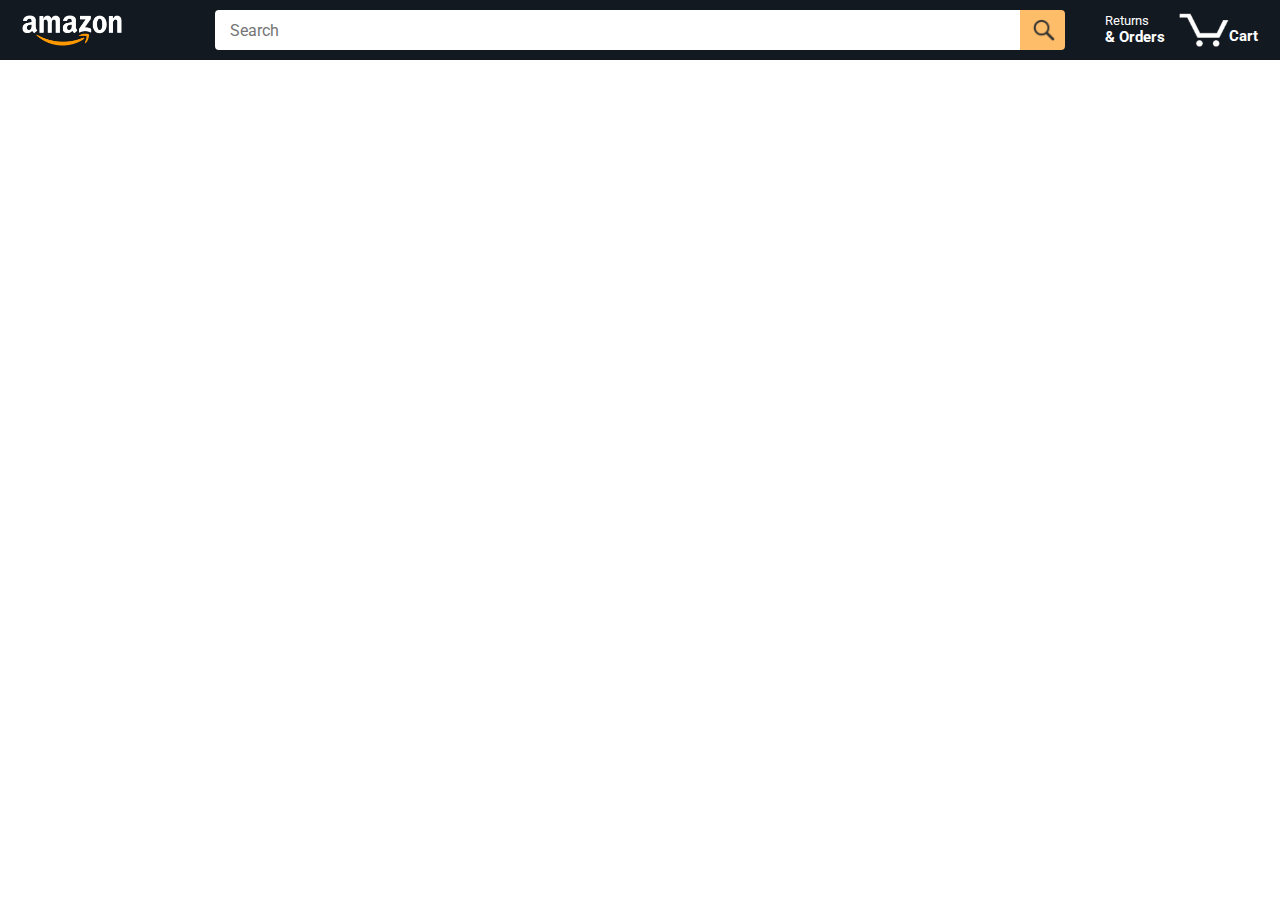
<file: index.html>
<!DOCTYPE html>
<html>
  <head>
    <title>Amazon Project</title>

    <!-- This code is needed for responsive design to work.
      (Responsive design = make the website look good on
      smaller screen sizes like a phone or a tablet). -->
    <meta name="viewport" content="width=device-width, initial-scale=1">

    <!-- Load a font called Roboto from Google Fonts. -->
    <link rel="preconnect" href="https://fonts.googleapis.com">
    <link rel="preconnect" href="https://fonts.gstatic.com" crossorigin>
    <link href="https://fonts.googleapis.com/css2?family=Roboto:wght@400;500;700&display=swap" rel="stylesheet">

    <!-- Here are the CSS files for this page. -->
    <link rel="stylesheet" href="styles/shared/general.css">
    <link rel="stylesheet" href="styles/shared/amazon-header.css">
    <link rel="stylesheet" href="styles/pages/amazon.css">
  </head>
  <body>
    <div class="amazon-header">
      <div class="amazon-header-left-section">
        <a href="index.html" class="header-link">
          <img class="amazon-logo"
            src="images/amazon-logo-white.png">
          <img class="amazon-mobile-logo"
            src="images/amazon-mobile-logo-white.png">
        </a>
      </div>

      <div class="amazon-header-middle-section">
        <input class="search-bar" type="text" placeholder="Search">

        <button class="search-button">
          <img class="search-icon" src="images/icons/search-icon.png">
        </button>
      </div>

      <div class="amazon-header-right-section">
        <a class="orders-link header-link" href="orders.html">
          <span class="returns-text">Returns</span>
          <span class="orders-text">& Orders</span>
        </a>

        <a class="cart-link header-link" href="checkout.html">
          <img class="cart-icon" src="images/icons/cart-icon.png">
          <div class="cart-quantity js-cart-quantity"></div>
          <div class="cart-text">Cart</div>
        </a>
      </div>
    </div>
    
    <div class="main">
      <div class="products-grid  js-products-grid">
      </div>
    </div>
    
    <script src="scripts/amazon.js" type="module"></script>
  </body>
</html>
</file>
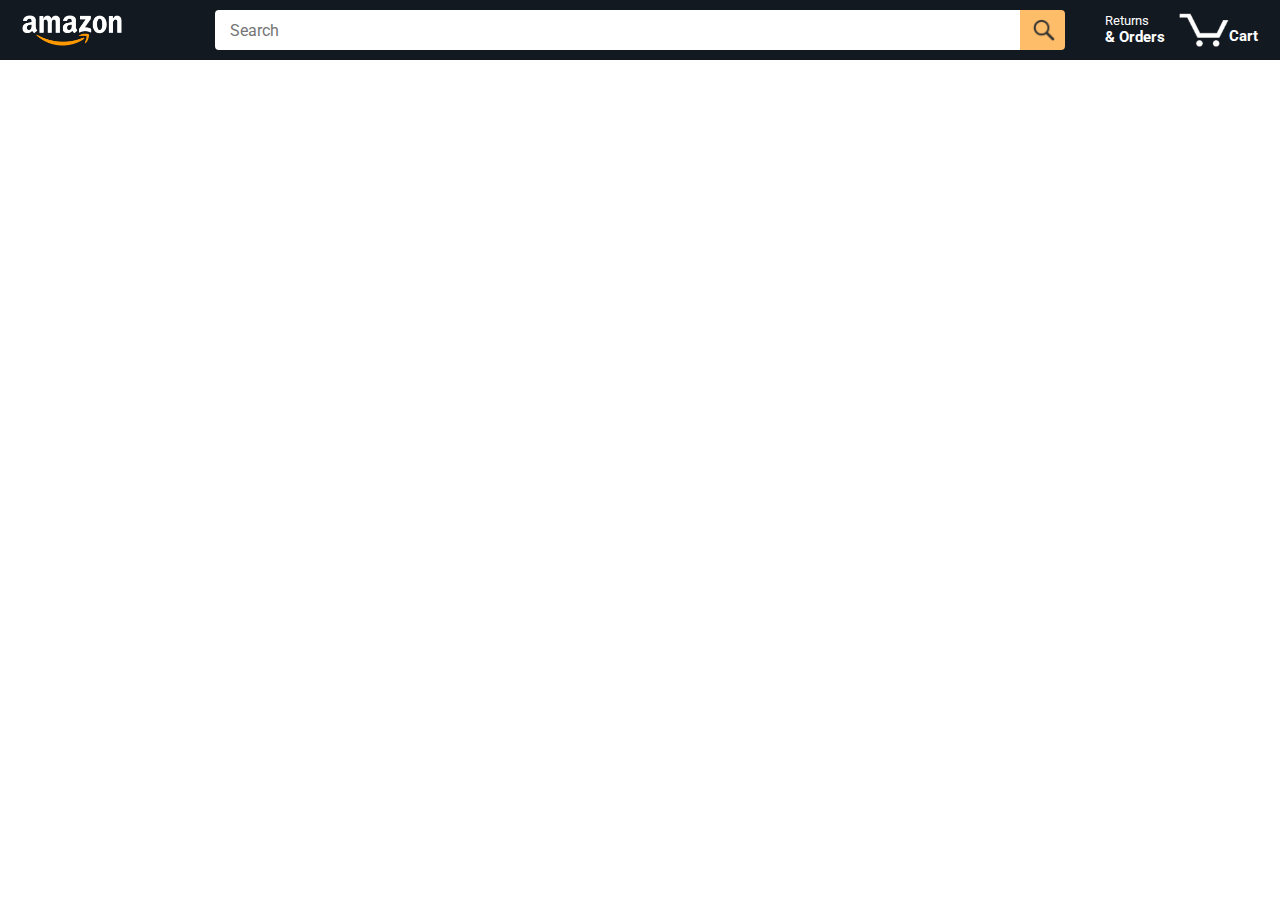
<file: amazon.html>
<!DOCTYPE html>
<html>
  <head>
    <title>Amazon Project</title>

    <!-- This code is needed for responsive design to work.
      (Responsive design = make the website look good on
      smaller screen sizes like a phone or a tablet). -->
    <meta name="viewport" content="width=device-width, initial-scale=1">

    <!-- Load a font called Roboto from Google Fonts. -->
    <link rel="preconnect" href="https://fonts.googleapis.com">
    <link rel="preconnect" href="https://fonts.gstatic.com" crossorigin>
    <link href="https://fonts.googleapis.com/css2?family=Roboto:wght@400;500;700&display=swap" rel="stylesheet">

    <!-- Here are the CSS files for this page. -->
    <link rel="stylesheet" href="styles/shared/general.css">
    <link rel="stylesheet" href="styles/shared/amazon-header.css">
    <link rel="stylesheet" href="styles/pages/amazon.css">
  </head>
  <body>
    <div class="amazon-header">
      <div class="amazon-header-left-section">
        <a href="amazon.html" class="header-link">
          <img class="amazon-logo"
            src="images/amazon-logo-white.png">
          <img class="amazon-mobile-logo"
            src="images/amazon-mobile-logo-white.png">
        </a>
      </div>

      <div class="amazon-header-middle-section">
        <input class="search-bar" type="text" placeholder="Search">

        <button class="search-button">
          <img class="search-icon" src="images/icons/search-icon.png">
        </button>
      </div>

      <div class="amazon-header-right-section">
        <a class="orders-link header-link" href="orders.html">
          <span class="returns-text">Returns</span>
          <span class="orders-text">& Orders</span>
        </a>

        <a class="cart-link header-link" href="checkout.html">
          <img class="cart-icon" src="images/icons/cart-icon.png">
          <div class="cart-quantity js-cart-quantity"></div>
          <div class="cart-text">Cart</div>
        </a>
      </div>
    </div>
    
    <div class="main">
      <div class="products-grid  js-products-grid">
      </div>
    </div>
    
    <script src="/scripts/amazon.js" type="module"></script>
  </body>
</html>
</file>
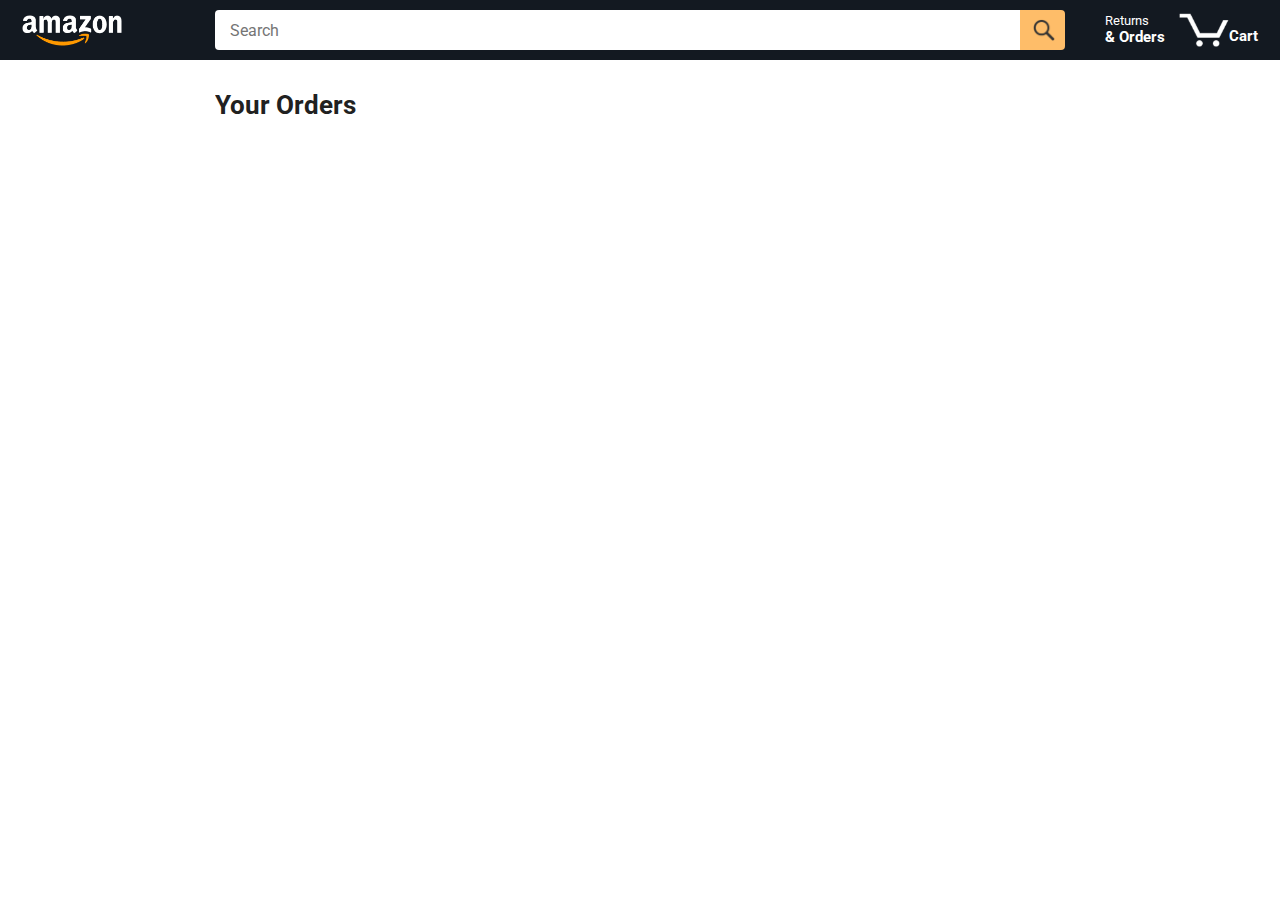
<file: orders.html>
<!DOCTYPE html>
<html>
  <head>
    <title>Orders</title>

    <!-- This code is needed for responsive design to work.
      (Responsive design = make the website look good on
      smaller screen sizes like a phone or a tablet). -->
    <meta name="viewport" content="width=device-width, initial-scale=1">

    <!-- Load a font called Roboto from Google Fonts. -->
    <link rel="preconnect" href="https://fonts.googleapis.com">
    <link rel="preconnect" href="https://fonts.gstatic.com" crossorigin>
    <link href="https://fonts.googleapis.com/css2?family=Roboto:wght@400;500;700&display=swap" rel="stylesheet">

    <!-- Here are the CSS files for this page. -->
    <link rel="stylesheet" href="styles/shared/general.css">
    <link rel="stylesheet" href="styles/shared/amazon-header.css">
    <link rel="stylesheet" href="styles/pages/orders.css">
  </head>
  <body>
    <div class="amazon-header">
      <div class="amazon-header-left-section">
        <a href="index.html" class="header-link">
          <img class="amazon-logo"
            src="images/amazon-logo-white.png">
          <img class="amazon-mobile-logo"
            src="images/amazon-mobile-logo-white.png">
        </a>
      </div>

      <div class="amazon-header-middle-section">
        <input class="search-bar" type="text" placeholder="Search">

        <button class="search-button">
          <img class="search-icon" src="images/icons/search-icon.png">
        </button>
      </div>

      <div class="amazon-header-right-section">
        <a class="orders-link header-link" href="orders.html">
          <span class="returns-text">Returns</span>
          <span class="orders-text">& Orders</span>
        </a>

        <a class="cart-link header-link" href="checkout.html">
          <img class="cart-icon" src="images/icons/cart-icon.png">
          <div class="cart-quantity js-cart-quantity"></div>
          <div class="cart-text">Cart</div>
        </a>
      </div>
    </div>

    <div class="main">
      <div class="page-title">Your Orders</div>

      <div class="js-orders-grid orders-grid">

      </div>
    </div>
    <script type="module" src="scripts/orderdummy.js"></script>
  </body>
</html>
</file>
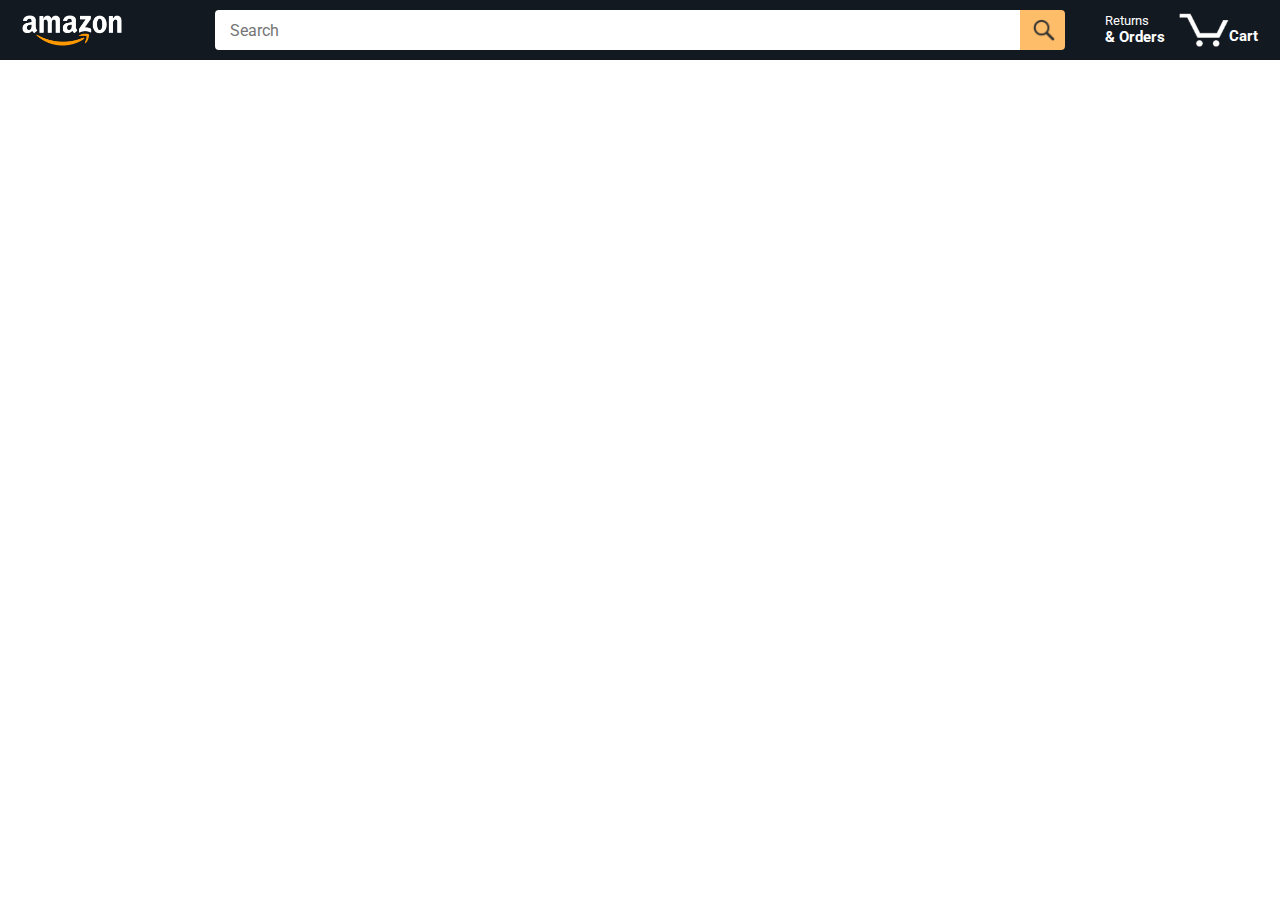
<file: tracking.html>
<!DOCTYPE html>
<html>
  <head>
    <title>Tracking</title>

    <!-- This code is needed for responsive design to work.
      (Responsive design = make the website look good on
      smaller screen sizes like a phone or a tablet). -->
    <meta name="viewport" content="width=device-width, initial-scale=1">

    <!-- Load a font called Roboto from Google Fonts. -->
    <link rel="preconnect" href="https://fonts.googleapis.com">
    <link rel="preconnect" href="https://fonts.gstatic.com" crossorigin>
    <link href="https://fonts.googleapis.com/css2?family=Roboto:wght@400;500;700&display=swap" rel="stylesheet">

    <!-- Here are the CSS files for this page. -->
    <link rel="stylesheet" href="styles/shared/general.css">
    <link rel="stylesheet" href="styles/shared/amazon-header.css">
    <link rel="stylesheet" href="styles/pages/tracking.css">
  </head>
  <body>
    <div class="amazon-header">
      <div class="amazon-header-left-section">
        <a href="index.html" class="header-link">
          <img class="amazon-logo"
            src="images/amazon-logo-white.png">
          <img class="amazon-mobile-logo"
            src="images/amazon-mobile-logo-white.png">
        </a>
      </div>

      <div class="amazon-header-middle-section">
        <input class="search-bar" type="text" placeholder="Search">

        <button class="search-button">
          <img class="search-icon" src="images/icons/search-icon.png">
        </button>
      </div>

      <div class="amazon-header-right-section">
        <a class="orders-link header-link" href="orders.html">
          <span class="returns-text">Returns</span>
          <span class="orders-text">& Orders</span>
        </a>

        <a class="cart-link header-link" href="checkout.html">
          <img class="cart-icon" src="images/icons/cart-icon.png">
          <div class="cart-quantity js-cart-quantity"></div>
          <div class="cart-text">Cart</div>
        </a>
      </div>
    </div>

    <div class="main">
      <div class="order-tracking js-order-tracking">
      </div>
    </div>

    <script type="module" src="scripts/tracking.js"></script>
  </body>
</html>
</file>
<file: styles/shared/general.css>
body {
  font-family: Roboto, Arial;
  color: rgb(33, 33, 33);
  /* The <body> element has a default margin of 8px
     on all sides. This removes the default margins. */
  margin: 0;
}

/* <p> elements have a default margin on the top
   and bottom. This removes the default margins. */
p {
  margin: 0;
}

button {
  cursor: pointer;
}

select {
  cursor: pointer;
}

input, select, button {
  font-family: Roboto, Arial;
}

.button-primary {
  color: rgb(33, 33, 33);
  background-color: rgb(255, 216, 20);
  border: 1px solid rgb(252, 210, 0);
  border-radius: 8px;
  cursor: pointer;
  box-shadow: 0 2px 5px rgba(213, 217, 217, 0.5);
}

.button-primary:hover {
  background-color: rgb(247, 202, 0);
  border: 1px solid rgb(242, 194, 0);
}

.button-primary:active {
  background: rgb(255, 216, 20);
  border-color: rgb(252, 210, 0);
  box-shadow: none;
}

.button-secondary {
  color: rgb(33, 33, 33);
  background: white;
  border: 1px solid rgb(213, 217, 217);
  border-radius: 8px;
  cursor: pointer;
  box-shadow: 0 2px 5px rgba(213, 217, 217, 0.5);
}

.button-secondary:hover {
  background-color: rgb(247, 250, 250);
}

.button-secondary:active {
  background-color: rgb(237, 253, 255);
  box-shadow: none;
}

/* These styles will limit text to 2 lines. Anything
   beyond 2 lines will be replaced with "..."
   You can find this code by using an A.I. tool or by
   searching in Google.
   https://css-tricks.com/almanac/properties/l/line-clamp/ */
.limit-text-to-2-lines {
  display: -webkit-box;
  -webkit-line-clamp: 2;
  -webkit-box-orient: vertical;
  overflow: hidden;
}

.link-primary {
  color: rgb(1, 124, 182);
  cursor: pointer;
}

.link-primary:hover {
  color: rgb(196, 80, 0);
}

/* Styles for dropdown selectors. */
select {
  color: rgb(33, 33, 33);
  background-color: rgb(240, 240, 240);
  border: 1px solid rgb(213, 217, 217);
  border-radius: 8px;
  padding: 3px 5px;
  font-size: 15px;
  cursor: pointer;
  box-shadow: 0 2px 5px rgba(213, 217, 217, 0.5);
}

select:focus,
input:focus {
  outline: 2px solid rgb(255, 153, 0);
}
</file>
<file: styles/shared/amazon-header.css>
.amazon-header {
  background-color: rgb(19, 25, 33);
  color: white;
  padding-left: 15px;
  padding-right: 15px;

  display: flex;
  align-items: center;
  justify-content: space-between;

  position: fixed;
  top: 0;
  left: 0;
  right: 0;
  height: 60px;
}

.amazon-header-left-section {
  width: 180px;
}

@media (max-width: 800px) {
  .amazon-header-left-section {
    width: unset;
  }
}

.header-link {
  display: inline-block;
  padding: 6px;
  border-radius: 2px;
  cursor: pointer;
  text-decoration: none;
  border: 1px solid rgba(0, 0, 0, 0);
}

.header-link:hover {
  border: 1px solid white;
}

.amazon-logo {
  width: 100px;
  margin-top: 5px;
}

.amazon-mobile-logo {
  display: none;
}

@media (max-width: 575px) {
  .amazon-logo {
    display: none;
  }

  .amazon-mobile-logo {
    display: block;
    height: 35px;
    margin-top: 5px;
  }
}

.amazon-header-middle-section {
  flex: 1;
  max-width: 850px;
  margin-left: 10px;
  margin-right: 10px;
  display: flex;
}

.search-bar {
  flex: 1;
  width: 0;
  font-size: 16px;
  height: 38px;
  padding-left: 15px;
  border: none;
  border-top-left-radius: 4px;
  border-bottom-left-radius: 4px;
  border-top-right-radius: 0;
  border-bottom-right-radius: 0;
}

.search-button {
  background-color: rgb(254, 189, 105);
  border: none;
  width: 45px;
  height: 40px;
  border-top-right-radius: 4px;
  border-bottom-right-radius: 4px;
  flex-shrink: 0;
}

.search-icon {
  height: 22px;
  margin-left: 2px;
  margin-top: 3px;
}

.amazon-header-right-section {
  width: 180px;
  flex-shrink: 0;
  display: flex;
  justify-content: end;
}

.orders-link {
  color: white;
}

.returns-text {
  display: block;
  font-size: 13px;
}

.orders-text {
  display: block;
  font-size: 15px;
  font-weight: 700;
}

.cart-link {
  color: white;
  display: flex;
  align-items: center;
  position: relative;
}

.cart-icon {
  width: 50px;
}

.cart-text {
  margin-top: 12px;
  font-size: 15px;
  font-weight: 700;
}

.cart-quantity {
  color: rgb(240, 136, 4);
  font-size: 16px;
  font-weight: 700;

  position: absolute;
  top: 4px;
  left: 22px;
  
  width: 26px;
  text-align: center;
}
</file>
<file: styles/pages/amazon.css>
.main {
  margin-top: 60px;
}

.products-grid {
  display: grid;

  /* - In CSS Grid, 1fr means a column will take up the
       remaining space in the grid.
     - If we write 1fr 1fr ... 1fr; 8 times, this will
       divide the grid into 8 columns, each taking up an
       equal amount of the space.
     - repeat(8, 1fr); is a shortcut for repeating "1fr"
       8 times (instead of typing out "1fr" 8 times).
       repeat(...) is a special property that works with
       display: grid; */
  grid-template-columns: repeat(8, 1fr);
}

/* @media is used to create responsive design (making the
   website look good on any screen size). This @media
   means when the screen width is 2000px or less, we
   will divide the grid into 7 columns instead of 8. */
@media (max-width: 2000px) {
  .products-grid {
    grid-template-columns: repeat(7, 1fr);
  }
}

/* This @media means when the screen width is 1600px or
   less, we will divide the grid into 6 columns. */
@media (max-width: 1600px) {
  .products-grid {
    grid-template-columns: repeat(6, 1fr);
  }
}

@media (max-width: 1300px) {
  .products-grid {
    grid-template-columns: repeat(5, 1fr);
  }
}

@media (max-width: 1000px) {
  .products-grid {
    grid-template-columns: repeat(4, 1fr);
  }
}

@media (max-width: 800px) {
  .products-grid {
    grid-template-columns: repeat(3, 1fr);
  }
}

@media (max-width: 575px) {
  .products-grid {
    grid-template-columns: repeat(2, 1fr);
  }
}

@media (max-width: 450px) {
  .products-grid {
    grid-template-columns: 1fr;
  }
}

.product-container {
  padding-top: 40px;
  padding-bottom: 25px;
  padding-left: 25px;
  padding-right: 25px;

  border-right: 1px solid rgb(231, 231, 231);
  border-bottom: 1px solid rgb(231, 231, 231);

  display: flex;
  flex-direction: column;
}

.product-image-container {
  display: flex;
  justify-content: center;
  align-items: center;

  height: 180px;
  margin-bottom: 20px;
}

.product-image {
  /* Images will overflow their container by default. To
    prevent this, we set max-width and max-height to 100%
    so they stay inside their container. */
  max-width: 100%;
  max-height: 100%;
}

.product-name {
  height: 40px;
  margin-bottom: 5px;
}

.product-rating-container {
  display: flex;
  align-items: center;
  margin-bottom: 10px;
}

.product-rating-stars {
  width: 100px;
  margin-right: 6px;
}

.product-rating-count {
  color: rgb(1, 124, 182);
  cursor: pointer;
  margin-top: 3px;
}

.product-price {
  font-weight: 700;
  margin-bottom: 10px;
}

.product-quantity-container {
  margin-bottom: 17px;
}

.product-spacer {
  flex: 1;
}

.added-to-cart {
  color: rgb(6, 125, 98);
  font-size: 16px;

  display: flex;
  align-items: center;
  margin-bottom: 8px;

  /* At first, the "Added to cart" message will
     be invisible. Use JavaScript to change the
     opacity and make it visible. */
  opacity: 0;
}

.added-to-cart.visible{

  opacity: 1;
}

.added-to-cart img {
  height: 20px;
  margin-right: 5px;
}

.add-to-cart-button {
  width: 100%;
  padding: 8px;
  border-radius: 50px;
}
</file>
<file: styles/pages/orders.css>
.main {
  max-width: 850px;
  margin-top: 90px;
  margin-bottom: 100px;
  padding-left: 20px;
  padding-right: 20px;

  /* margin-left: auto;
     margin-right auto;
     Is a trick for centering an element horizontally
     without needing a container. */
  margin-left: auto;
  margin-right: auto;
}

.page-title {
  font-weight: 700;
  font-size: 26px;
  margin-bottom: 25px;
}

.orders-grid {
  display: grid;
  grid-template-columns: 1fr;
  row-gap: 50px;
}

.order-header {
  background-color: rgb(240, 242, 242);
  border: 1px solid rgb(213, 217, 217);

  display: flex;
  align-items: center;
  justify-content: space-between;

  padding: 20px 25px;
  border-top-left-radius: 8px;
  border-top-right-radius: 8px;
}

.order-header-left-section {
  display: flex;
  flex-shrink: 0;
}

.order-header-label {
  font-weight: 500;
}

.order-date,
.order-total {
  margin-right: 45px;
}

.order-header-right-section {
  flex-shrink: 1;
}

@media (max-width: 575px) {
  .order-header {
    flex-direction: column;
    align-items: start;
    line-height: 23px;
    padding: 15px;
  }

  .order-header-left-section {
    flex-direction: column;
  }

  .order-header-label {
    margin-right: 5px;
  }

  .order-date,
  .order-total {
    display: grid;
    grid-template-columns: auto 1fr;
    margin-right: 0;
  }

  .order-header-right-section {
    display: grid;
    grid-template-columns: auto 1fr;
  }
}

.order-details-grid {
  padding: 40px 25px;
  border: 1px solid rgb(213, 217, 217);
  border-top: none;
  border-bottom-left-radius: 8px;
  border-bottom-right-radius: 8px;

  display: grid;
  grid-template-columns: 110px 1fr 220px;
  column-gap: 35px;
  row-gap: 60px;
  align-items: center;
}

@media (max-width: 800px) {
  .order-details-grid {
    grid-template-columns: 110px 1fr;
    row-gap: 0;
    padding-bottom: 8px;
  }
}

@media (max-width: 450px) {
  .order-details-grid {
    grid-template-columns: 1fr;
  }
}

.product-image-container {
  text-align: center;
}

.product-image-container img {
  max-width: 110px;
  max-height: 110px;
}

.product-name {
  font-weight: 700;
  margin-bottom: 5px;
}

.product-delivery-date {
  margin-bottom: 3px;
}

.product-quantity {
  margin-bottom: 8px;
}

.buy-again-button {
  font-size: 15px;
  width: 140px;
  height: 36px;
  border-radius: 8px;

  display: flex;
  align-items: center;
  justify-content: center;
}

.buy-again-icon {
  width: 25px;
  margin-right: 15px;
}

.product-actions {
  align-self: start;
}

.track-package-button {
  width: 100%;
  font-size: 15px;
  padding: 8px;
}

@media (max-width: 800px) {
  .buy-again-button {
    margin-bottom: 10px;
  }

  .product-actions {
    /* grid-column: 2 means this element will be placed
       in column 2 in the grid. (Normally, the column that
       an element is placed in is determined by the order
       of the elements in the HTML. grid-column overrides
       this default ordering). */
    grid-column: 2;
    margin-bottom: 30px;
  }

  .track-package-button {
    width: 140px;
  }
}

@media (max-width: 450px) {
  .product-image-container {
    text-align: center;
    margin-bottom: 25px;
  }

  .product-image-container img {
    max-width: 150px;
    max-height: 150px;
  }

  .product-name {
    margin-bottom: 10px;
  }

  .product-quantity {
    margin-bottom: 15px;
  }

  .buy-again-button {
    width: 100%;
    margin-bottom: 15px;
  }

  .product-actions {
    /* grid-column: auto; undos grid-column: 2; from above.
       This element will now be placed in its normal column
       in the grid. */
    grid-column: auto;
    margin-bottom: 70px;
  }

  .track-package-button {
    width: 100%;
    padding: 12px;
  }
}
</file>
<file: styles/pages/tracking.css>
.main {
  max-width: 850px;
  margin-top: 90px;
  margin-bottom: 100px;
  padding-left: 30px;
  padding-right: 30px;

  /* margin-left: auto;
     margin-right auto;
     Is a trick for centering an element horizontally
     without needing a container. */
  margin-left: auto;
  margin-right: auto;
}

.back-to-orders-link {
  display: inline-block;
  margin-bottom: 30px;
}

.delivery-date {
  font-size: 25px;
  font-weight: 700;
  margin-bottom: 10px;
}

.product-info {
  margin-bottom: 3px;
}

.product-image {
  max-width: 150px;
  max-height: 150px;
  margin-top: 25px;
  margin-bottom: 50px;
}

.progress-labels-container {
  display: flex;
  justify-content: space-between;
  font-size: 20px;
  font-weight: 500;
  margin-bottom: 15px;
}

.current-status {
  color: rgb(6, 125, 98);
}

@media (max-width: 575px) {
  .progress-labels-container {
    font-size: 16px;
  }
}

@media (max-width: 450px) {
  .progress-labels-container {
    flex-direction: column;
    margin-bottom: 5px;
  }

  .progress-label {
    margin-bottom: 3px;
  }
}

.progress-bar-container {
  height: 25px;
  width: 100%;

  border: 1px solid rgb(200, 200, 200);
  border-radius: 50px;
  overflow: hidden;
}

.progress-bar {
  height: 100%;
  background-color: green;
  border-radius: 50px;
  width: 50%;
}
</file>
